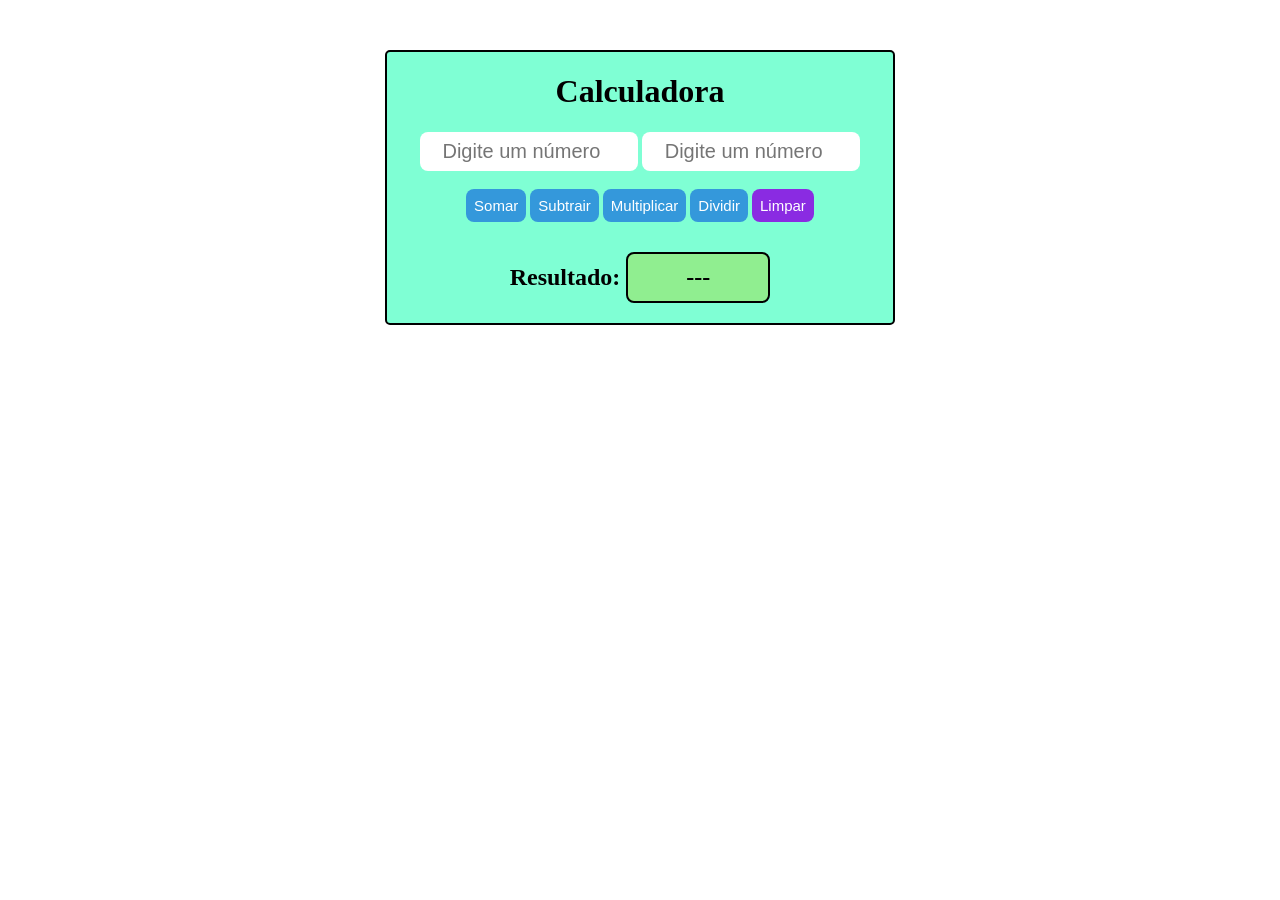
<file: index.html>
<!DOCTYPE html>
<html lang="pt-br">
<head>
    <meta charset="UTF-8">
    <meta name="viewport" content="width=device-width, initial-scale=1.0">
    <link rel="stylesheet" href="./css/style.css">
    <title>Calculadora Simples</title>
</head>
<body>

    <div class="calculadora">
        <h1>Calculadora</h1>

        <input type="number" id="num1" placeholder="Digite um número">
        <input type="number" id="num2" placeholder="Digite um número">

        <br><br>

        <button onclick="somar()">Somar</button>
        <button onclick="subtrair()">Subtrair</button>
        <button onclick="multiplicar()">Multiplicar</button>
        <button onclick="dividir()">Dividir</button>
        <button onclick="limpar()" class="limparbutton">Limpar</button>

        <h2>Resultado: 
            <span id="resultado">---</span>
        </h2>



    </div>
    

    <script src="./js/calcular.js"></script>
</body>
</html>
</file>
<file: css/style.css>
.calculadora{
    margin: 50px auto;
    border-radius: 5px;
    border: 2px solid black;
    width: 40%;
    background-color: aquamarine;
    text-align: center;
}
input{
    text-align: center;
    padding: 8px;
    border: none;
    border-radius: 8px;
    font-size: 20px;
    width: 40%;
}
button{
    border: none;
    border-radius: 8px;
    background-color: #3498db;
    color: white;
    font-size: 15px;
    cursor: pointer;
    padding: 8px;
}
#resultado{
    display: inline-block;
    min-width: 120px;
    padding: 10px;
    margin-top: 10px;
    background-color: lightgreen;
    border: 2px solid black;
    border-radius: 8px;
    font-weight: bold;
    text-align: center;
}
.limparbutton{
    background-color: blueviolet;
}
</file>
